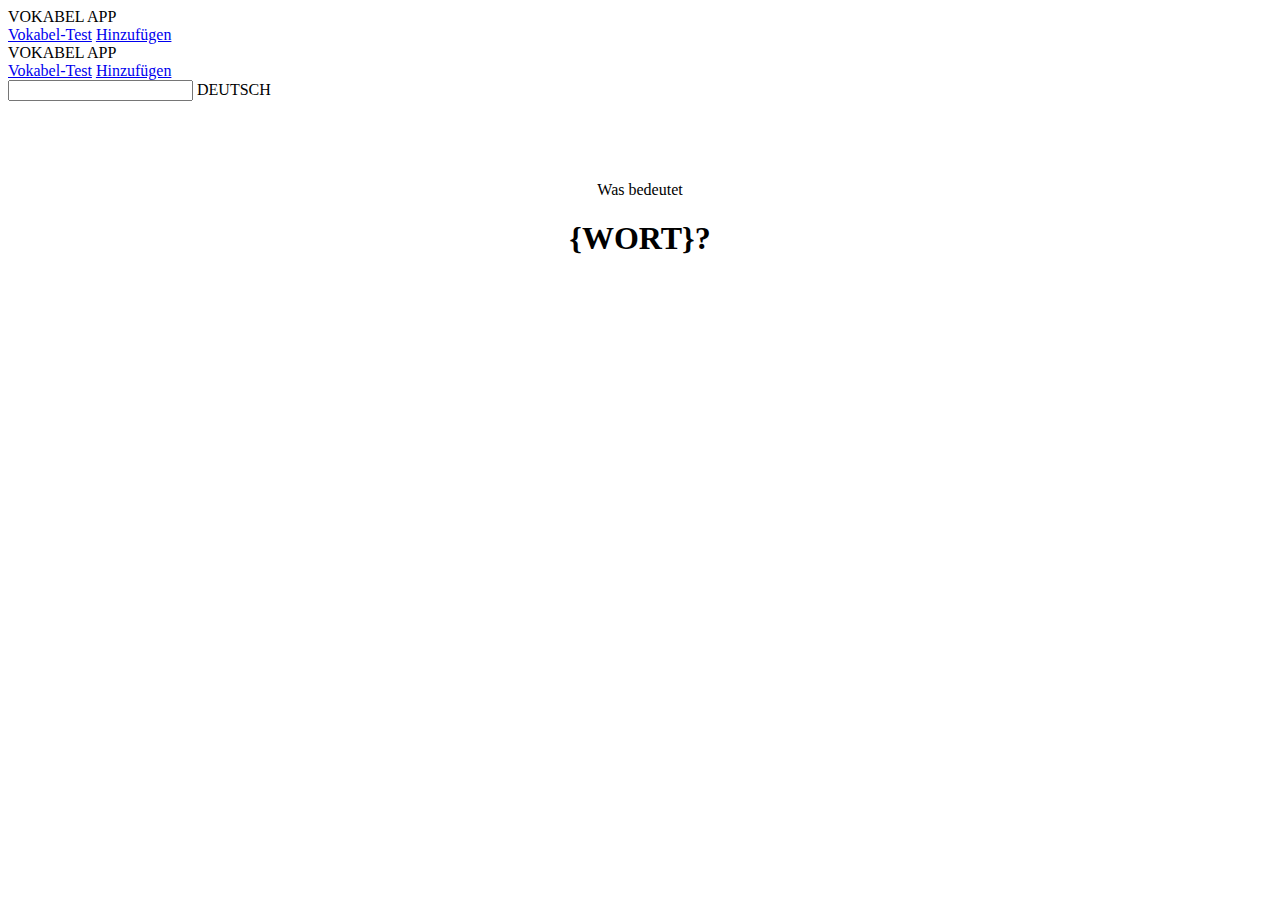
<file: index.html>
<!DOCTYPE html>
<html lang="en">

<head>
    <meta charset="UTF-8">
    <meta http-equiv="X-UA-Compatible" content="IE=edge">
    <meta name="viewport" content="width=device-width, initial-scale=1.0">
    <title>Vokabel_trainer</title>
    <link rel="stylesheet" href="https://fonts.googleapis.com/icon?family=Material+Icons">
    <link rel="stylesheet" href="https://code.getmdl.io/1.3.0/material.indigo-pink.min.css">
    <script defer src="https://code.getmdl.io/1.3.0/material.min.js"></script>
    <link rel="stylesheet" href="style.css">
</head>

<body>
    <div class="mdl-layout mdl-js-layout mdl-layout--fixed-header">
        <header class="mdl-layout__header">
            <div class="mdl-layout__header-row">
                <!-- Title -->
                <span class="mdl-layout-title">VOKABEL APP</span>
                <!-- Add spacer, to align navigation to the right -->
                <div class="mdl-layout-spacer"></div>
                <!-- Navigation. We hide it in small screens. -->
                <nav class="mdl-navigation mdl-layout--large-screen-only">
                    <a class="mdl-navigation__link" href="index.html">Vokabel-Test</a>
                    <a class="mdl-navigation__link" href="add.html">Hinzufügen</a>
                </nav>
            </div>
        </header>
        <div class="mdl-layout__drawer">
            <span class="mdl-layout-title">VOKABEL APP</span>
            <nav class="mdl-navigation">
                <a class="mdl-navigation__link" href="index.html">Vokabel-Test</a>
                <a class="mdl-navigation__link" href="add.html">Hinzufügen</a>
            </nav>
        </div>
        <form action="#">
            <div class="mdl-textfield mdl-js-textfield mdl-textfield--floating-label">
              <input class="mdl-textfield__input" type="text" id="germanText">
              <label class="mdl-textfield__label" for="germanText">DEUTSCH</label>
    </div>
        <main class="mdl-layout__content">
            <div class="page-content">
                Was bedeutet
                <h1>{WORT}?</h1>

            </div>
        </main>
    </div>
</body>

</html>
</file>
<file: style.css>
.page-content{
    padding: 80px;
    display: flex;
    flex-direction: column;
    align-items: center;
}
.mdl-textfield {
    width: 80%;
}
</file>
